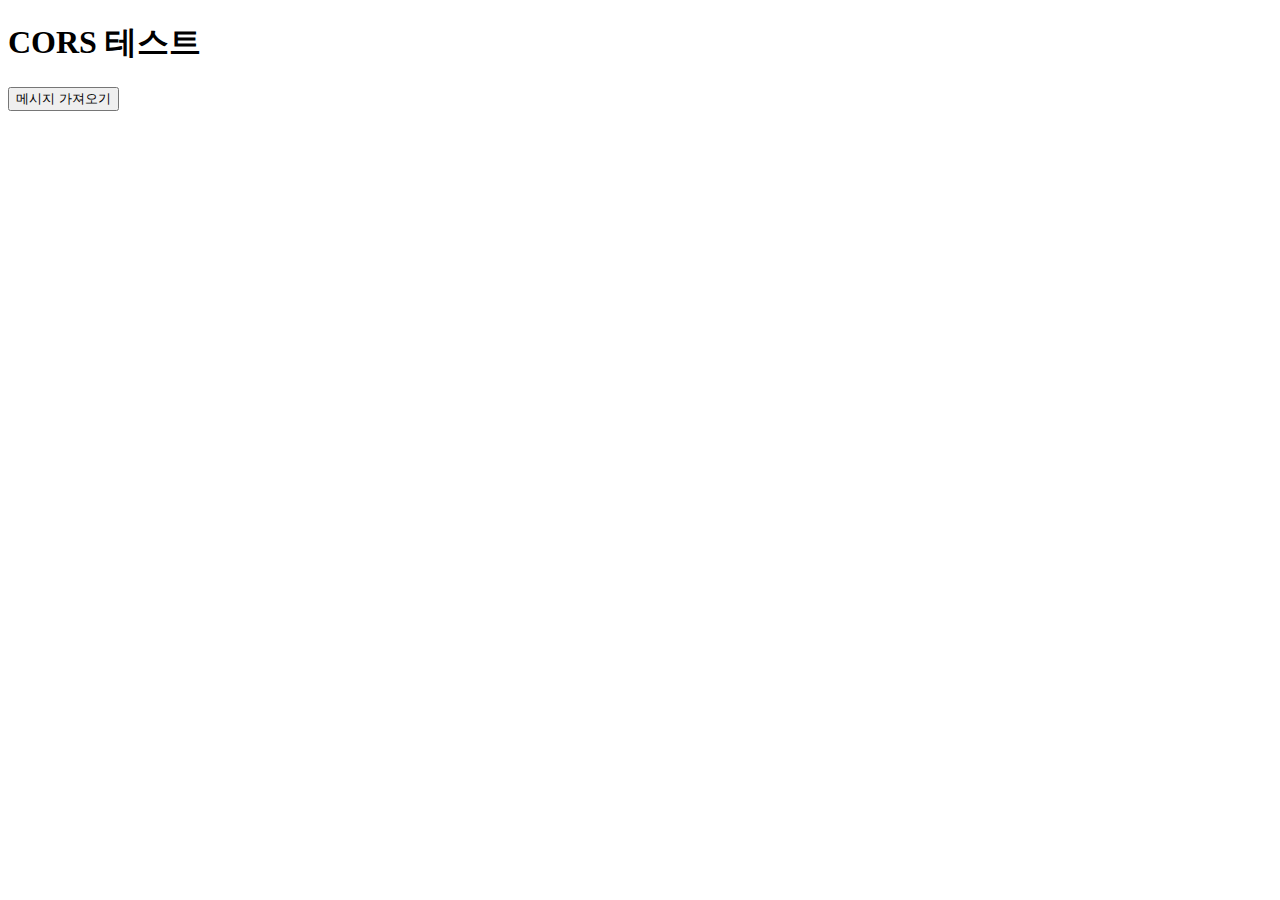
<file: index.html>
<!DOCTYPE html>
<html lang="ko">
<head>
    <meta charset="UTF-8">
    <title>CORS 테스트</title>
</head>
<body>
    <h1>CORS 테스트</h1>
    <button onclick="fetchMessage()">메시지 가져오기</button>
    <p id="message"></p>
 
    <script>
        async function fetchMessage() {
            try {
                const response = await fetch('http://localhost:8000/api/hello');
                const data = await response.json();
                document.getElementById('message').textContent = data.message;
            } catch (error) {
                console.error('Error:', error);
            }
        }
    </script>
</body>
</html>
</file>
